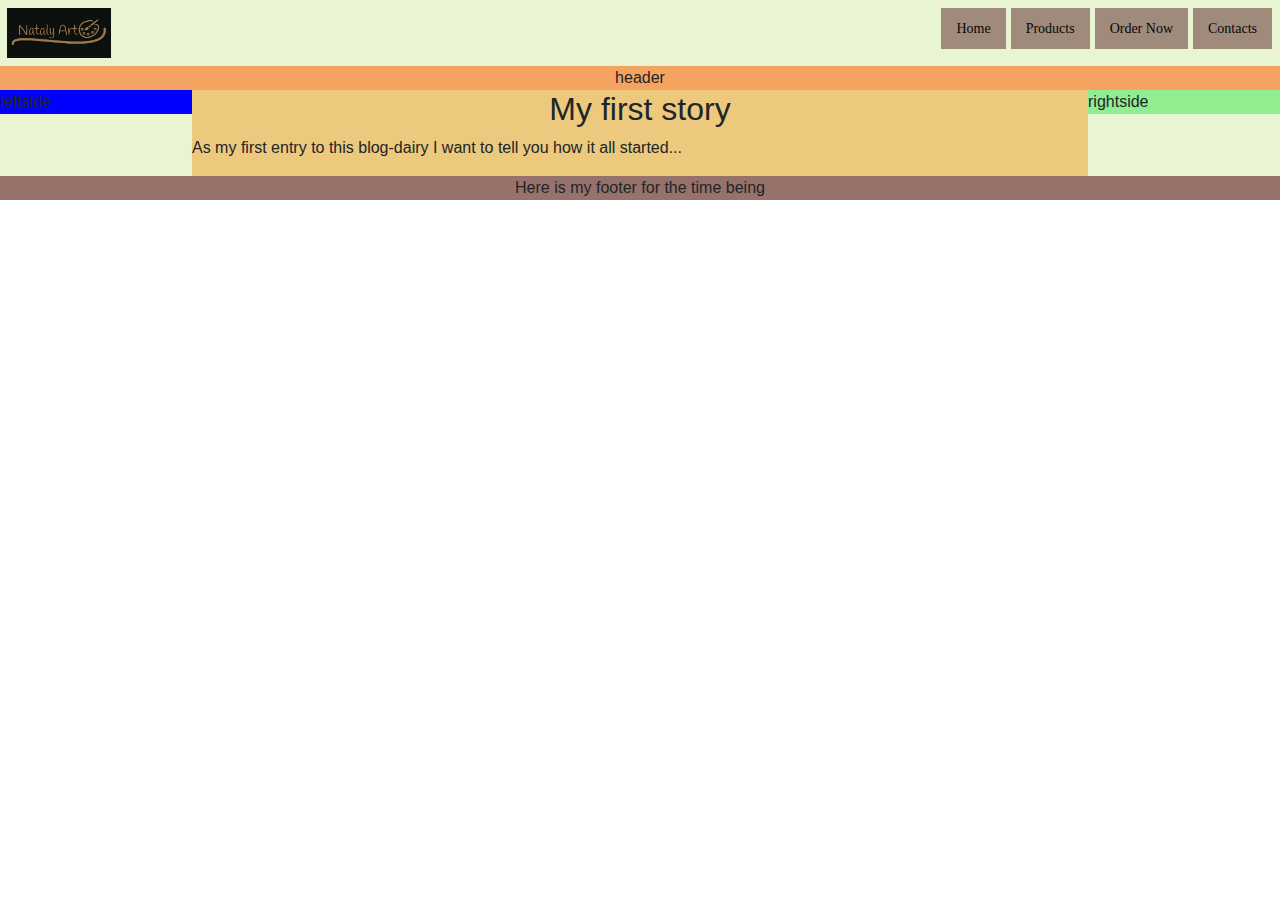
<file: libs/index.html>
<!doctype html>
<html lang="en">
<head>
    <meta charset="UTF-8">
    <meta name="viewport"
          content="width=device-width, user-scalable=no, initial-scale=1.0, maximum-scale=1.0, minimum-scale=1.0">
    <meta http-equiv="X-UA-Compatible" content="ie=edge">
    <title>Document</title>
    <link rel="stylesheet" href="../css/style.css">
    <link rel="stylesheet" href="../css/reset.css">
    <!-- Bootstrap CSS -->
    <link rel="stylesheet" href="https://stackpath.bootstrapcdn.com/bootstrap/4.4.1/css/bootstrap.min.css" integrity="sha384-Vkoo8x4CGsO3+Hhxv8T/Q5PaXtkKtu6ug5TOeNV6gBiFeWPGFN9MuhOf23Q9Ifjh" crossorigin="anonymous">

</head>
<body>
<div class="menu">
    <ul>
        <li id="menu-logo"><img src="../images/Logo.jpg" alt=""></li>
        <li class="home-button"><a href="contacts.html">Contacts</a></li>
        <li class="home-button"><a href="order.html">Order Now</a></li>
        <li class="home-button"><a href="gallery.html">Products</a></li>
        <li class="home-button"><a href="index.html">Home</a></li>
    </ul>
</div>
<div class="mainbox">



    <div class="header">header</div>
    <div class="leftside"> leftside</div>
    <div class="main">
        <div class="text-entry">
            <h2>My first story</h2>
            <p >As my first entry to this blog-dairy I want to tell you how it all started... <br>

            </p>
        </div>

    </div>
    <div class="rightside">rightside</div>
    <div class="footer">Here is my footer for the time being</div>
</div>

</body>
</html>
</file>
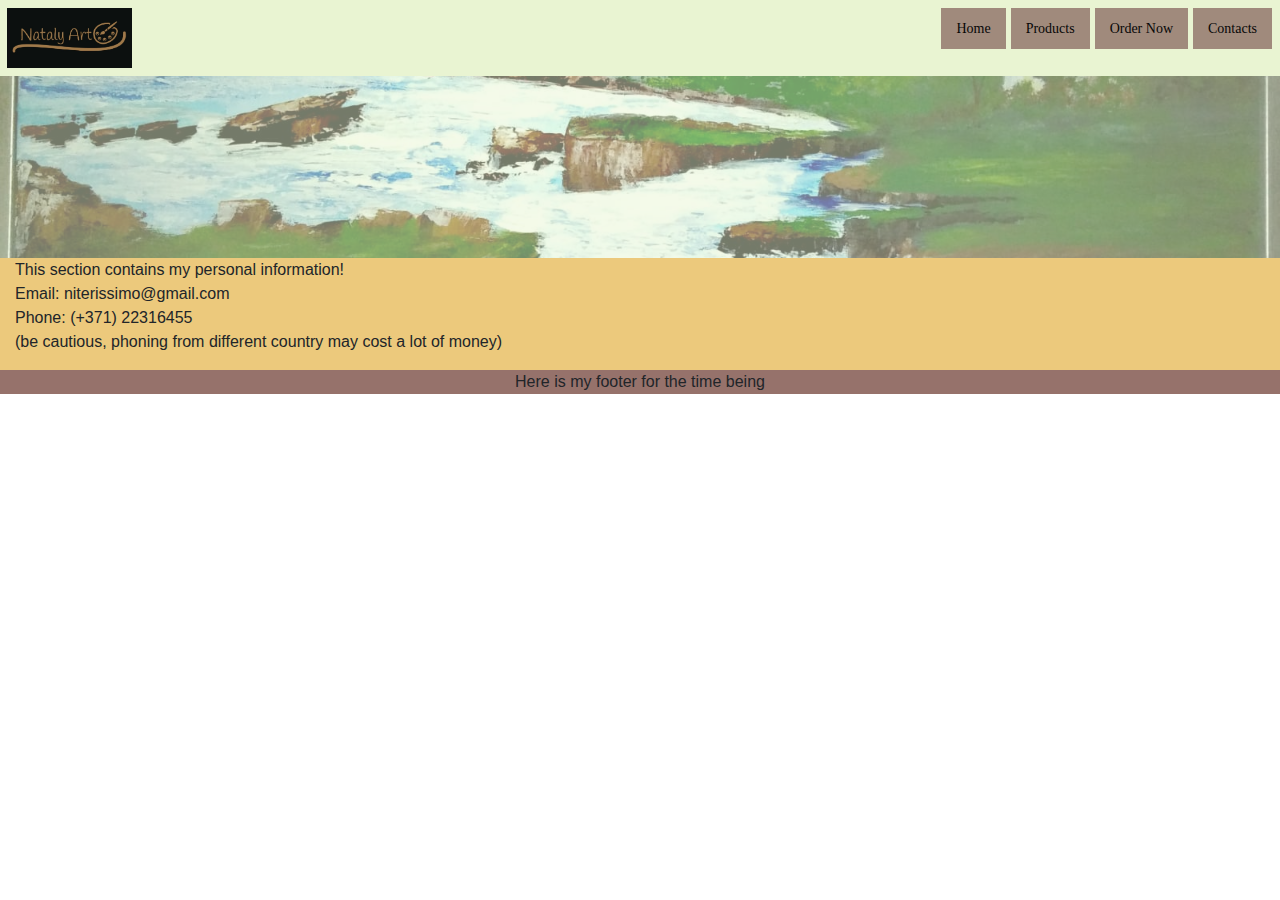
<file: libs/contacts.html>
<!doctype html>
<html lang="en">
<head>
    <meta charset="UTF-8">
    <meta name="viewport"
          content="width=device-width, user-scalable=no, initial-scale=1.0, maximum-scale=1.0, minimum-scale=1.0">
    <meta http-equiv="X-UA-Compatible" content="ie=edge">
    <title>Document</title>
    <link rel="stylesheet" href="../css/default_style.css">
    <link rel="stylesheet" href="../css/contacts_style.css">
    <link rel="stylesheet" href="../css/reset.css">
    <!-- Bootstrap CSS -->
    <link rel="stylesheet" href="https://stackpath.bootstrapcdn.com/bootstrap/4.4.1/css/bootstrap.min.css" integrity="sha384-Vkoo8x4CGsO3+Hhxv8T/Q5PaXtkKtu6ug5TOeNV6gBiFeWPGFN9MuhOf23Q9Ifjh" crossorigin="anonymous">

</head>
<body>
<div class="menu">
    <ul>
        <li id="menu-logo"><img src="../images/Logo.jpg" alt=""></li>
        <li class="home-button"><a href="contacts.html">Contacts</a></li>
        <li class="home-button"><a href="order.html">Order Now</a></li>
        <li class="home-button"><a href="gallery_paintings.html">Products</a></li>
        <li class="home-button"><a href="../index.html">Home</a></li>
    </ul>
</div>
<div class="mainbox">



    <div class="header">
        <div class="mySlides">
            <img src="../images/Paintings/high_cliffs.jpg" alt="" style="width:100%;margin: -30% 0;">
        </div>

        <div class="mySlides">
            <img src="../images/Clothings/fox-jacket.jpg" alt="" style="width:100%;margin: -37.5% 0 -47.5% 0;">
        </div>

        <div class="mySlides">
            <img src="../images/Logo.jpg" alt="" style="width:100%;margin: -16.5% 0;">
        </div>
    </div>
    <div class="main">
        <p>This section contains my personal information! <br>
            Email: niterissimo@gmail.com <br>
            Phone: (+371) 22316455 <br>
            (be cautious, phoning from different country may
            cost a lot of money) <br>
        </p>
    </div>
    <div class="footer">Here is my footer for the time being</div>
</div>

<script src="../js/autoslide.js"></script>
</body>
</html>
</file>
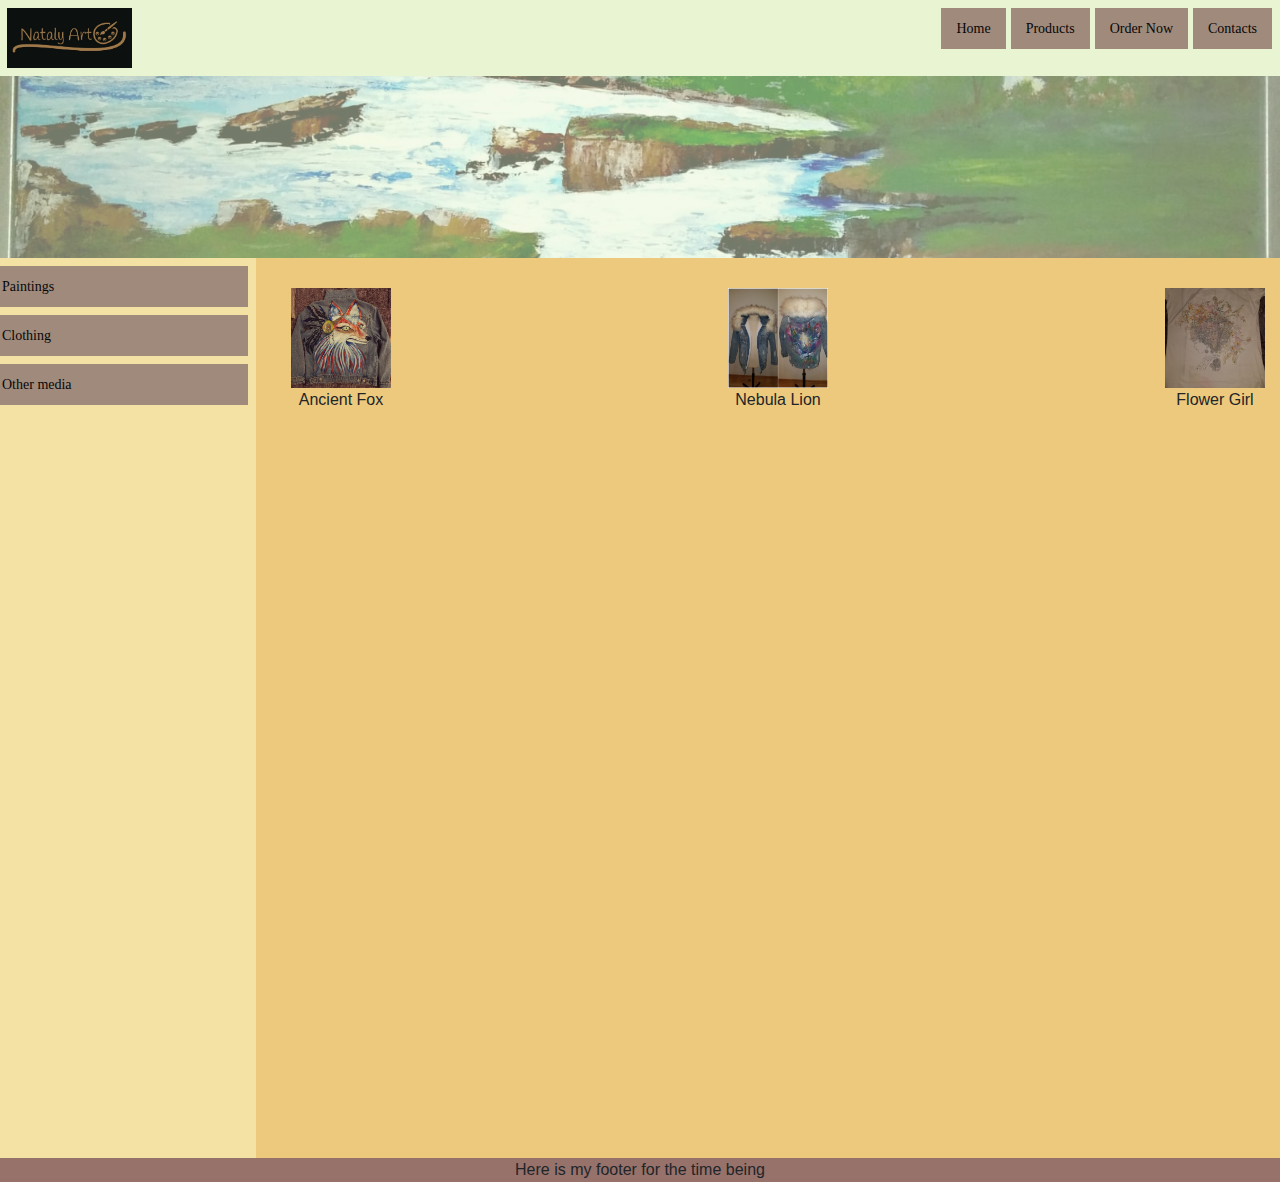
<file: libs/gallery_clothing.html>
<!doctype html>
<html lang="en">
<head>
    <meta charset="UTF-8">
    <meta name="viewport"
          content="width=device-width, user-scalable=no, initial-scale=1.0, maximum-scale=1.0, minimum-scale=1.0">
    <meta http-equiv="X-UA-Compatible" content="ie=edge">
    <title>Document</title>
    <link rel="stylesheet" href="../css/gallery_style.css">
    <link rel="stylesheet" href="../css/default_style.css">
    <link rel="stylesheet" href="../css/reset.css">
    <!-- Bootstrap CSS -->
    <link rel="stylesheet" href="https://stackpath.bootstrapcdn.com/bootstrap/4.4.1/css/bootstrap.min.css" integrity="sha384-Vkoo8x4CGsO3+Hhxv8T/Q5PaXtkKtu6ug5TOeNV6gBiFeWPGFN9MuhOf23Q9Ifjh" crossorigin="anonymous">
    <link href="../lightbox/css/lightbox.css" rel="stylesheet" />

</head>
<body>
<div class="menu">
    <ul>
        <li id="menu-logo"><img src="../images/Logo.jpg" alt=""></li>
        <li class="home-button"><a href="contacts.html">Contacts</a></li>
        <li class="home-button"><a href="order.html">Order Now</a></li>
        <li class="home-button"><a href="gallery_paintings.html">Products</a></li>
        <li class="home-button"><a href="../index.html">Home</a></li>
    </ul>
</div>
<div class="mainbox">
    <div class="header">
        <div class="mySlides">
            <img src="../images/Paintings/high_cliffs.jpg" alt="" style="width:100%;margin: -30% 0;">
        </div>

        <div class="mySlides">
            <img src="../images/Clothings/fox-jacket.jpg" alt="" style="width:100%;margin: -37.5% 0 -47.5% 0;">
        </div>

        <div class="mySlides">
            <img src="../images/Logo.jpg" alt="" style="width:100%;margin: -16.5% 0;">
        </div>
    </div>
    <div class="leftside">
        <ul>
            <li><a href="./gallery_paintings.html">Paintings</a></li>
            <li><a href="./gallery_clothing.html">Clothing</a></li>
            <li><a href="./gallery_other.html">Other media</a></li>
        </ul>
    </div>
    <div class="main">
        <div class="row">
            <div class="item">
                <a href="../images/Clothings/fox-jacket.jpg" data-lightbox="clothing">
                    <img src="../images/Clothings/fox-jacket.jpg" alt="Ancient Fox"></a>
                <p>Ancient Fox</p>
            </div>
            <div class="item">
                <a href="../images/Clothings/lion-jacket.jpg" data-lightbox="clothing">
                    <img src="../images/Clothings/lion-jacket.jpg" alt="Nebula Lion"></a>
                <p>Nebula Lion</p>
            </div>
            <div class="item">
                <a href="../images/Clothings/flowergirl-shirt.jpg" data-lightbox="clothing">
                    <img src="../images/Clothings/flowergirl-shirt.jpg" alt="Flower Girl"></a>
                <p>Flower Girl</p>
            </div>
        </div>
    </div>
    <div class="footer">Here is my footer for the time being</div>
</div>
<script src="../js/autoslide.js"></script>
<script src="../lightbox/js/lightbox-plus-jquery.js"></script>
</body>
</html>
</file>
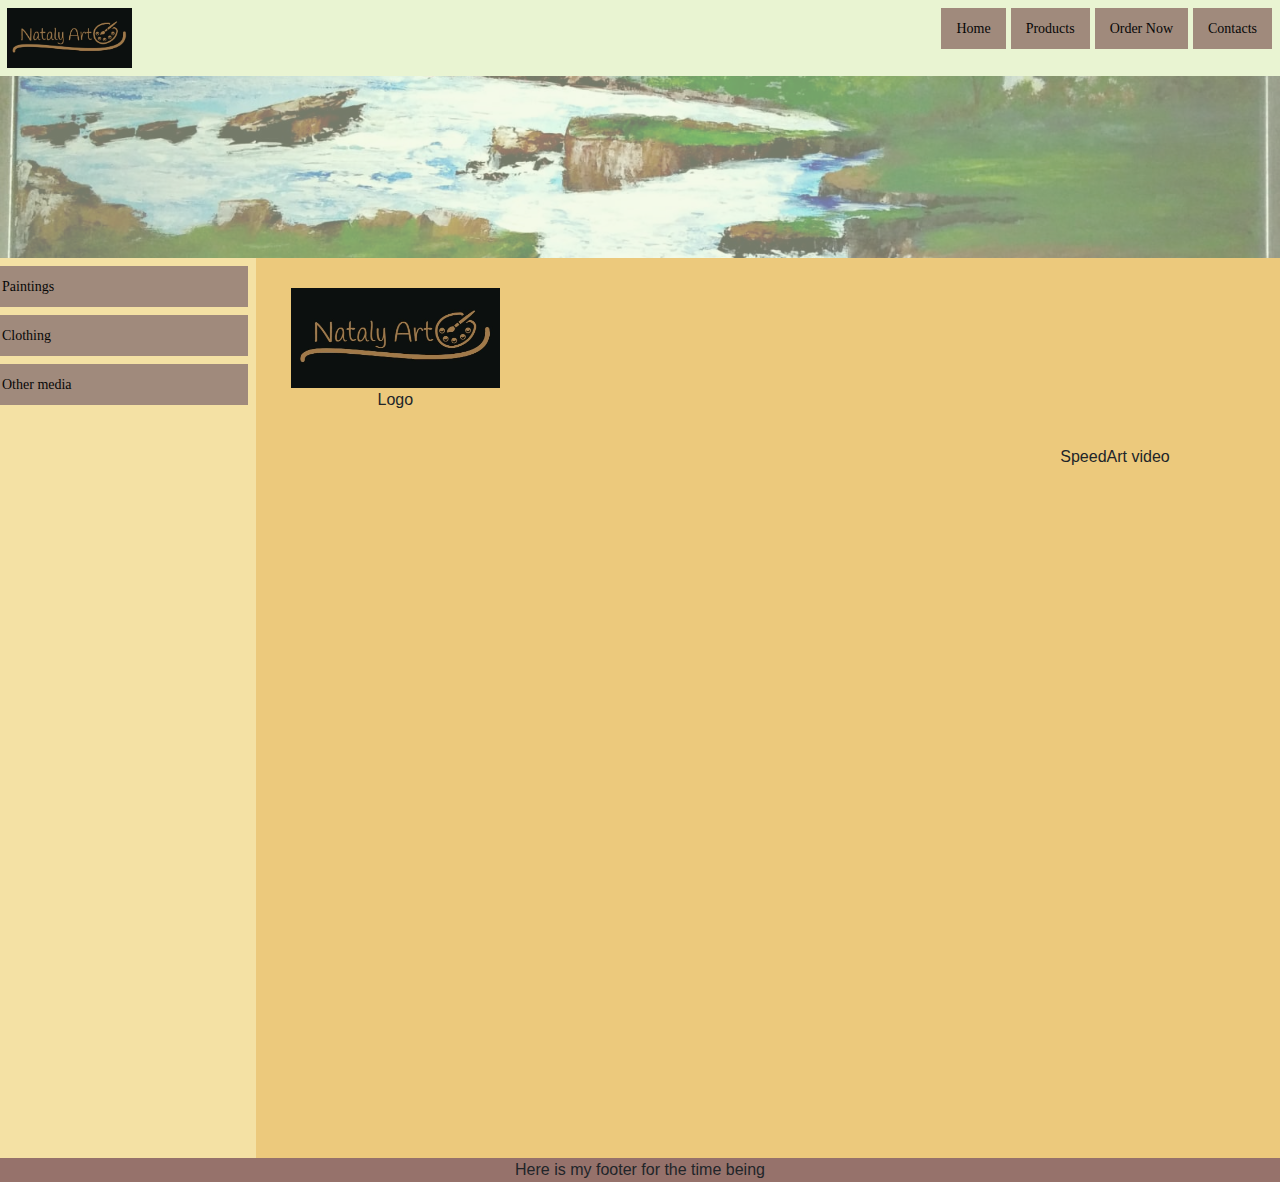
<file: libs/gallery_other.html>
<!doctype html>
<html lang="en">
<head>
    <meta charset="UTF-8">
    <meta name="viewport"
          content="width=device-width, user-scalable=no, initial-scale=1.0, maximum-scale=1.0, minimum-scale=1.0">
    <meta http-equiv="X-UA-Compatible" content="ie=edge">
    <title>Document</title>
    <link rel="stylesheet" href="../css/gallery_style.css">
    <link rel="stylesheet" href="../css/default_style.css">
    <link rel="stylesheet" href="../css/reset.css">
    <!-- Bootstrap CSS -->
    <link rel="stylesheet" href="https://stackpath.bootstrapcdn.com/bootstrap/4.4.1/css/bootstrap.min.css" integrity="sha384-Vkoo8x4CGsO3+Hhxv8T/Q5PaXtkKtu6ug5TOeNV6gBiFeWPGFN9MuhOf23Q9Ifjh" crossorigin="anonymous">
    <link href="../lightbox/css/lightbox.css" rel="stylesheet" />

</head>
<body>
<div class="menu">
    <ul>
        <li id="menu-logo"><img src="../images/Logo.jpg" alt=""></li>
        <li class="home-button"><a href="contacts.html">Contacts</a></li>
        <li class="home-button"><a href="order.html">Order Now</a></li>
        <li class="home-button"><a href="gallery_paintings.html">Products</a></li>
        <li class="home-button"><a href="../index.html">Home</a></li>
    </ul>
</div>
<div class="mainbox">
    <div class="header">
        <div class="mySlides">
            <img src="../images/Paintings/high_cliffs.jpg" alt="" style="width:100%;margin: -30% 0;">
        </div>

        <div class="mySlides">
            <img src="../images/Clothings/fox-jacket.jpg" alt="" style="width:100%;margin: -37.5% 0 -47.5% 0;">
        </div>

        <div class="mySlides">
            <img src="../images/Logo.jpg" alt="" style="width:100%;margin: -16.5% 0;">
        </div>
    </div>
    <div class="leftside">
        <ul>
            <li><a href="./gallery_paintings.html">Paintings</a></li>
            <li><a href="./gallery_clothing.html">Clothing</a></li>
            <li><a href="./gallery_other.html">Other media</a></li>
        </ul>
    </div>
    <div class="main">
        <div class="row">
            <div class="item">
                <a href="../images/Logo.jpg" data-lightbox="Other">
                    <img src="../images/Logo.jpg" alt="Nataly Art Logo"></a>
                <p>Logo</p>
            </div>
            <div class="item">
                <iframe src="https://www.youtube.com/embed/rwyzA-UrgmA"></iframe>
                <p>SpeedArt video</p>
            </div>
        </div>
    </div>
    <div class="footer">Here is my footer for the time being</div>
</div>
<script src="../js/autoslide.js"></script>
<script src="../lightbox/js/lightbox-plus-jquery.js"></script>
</body>
</html>
</file>
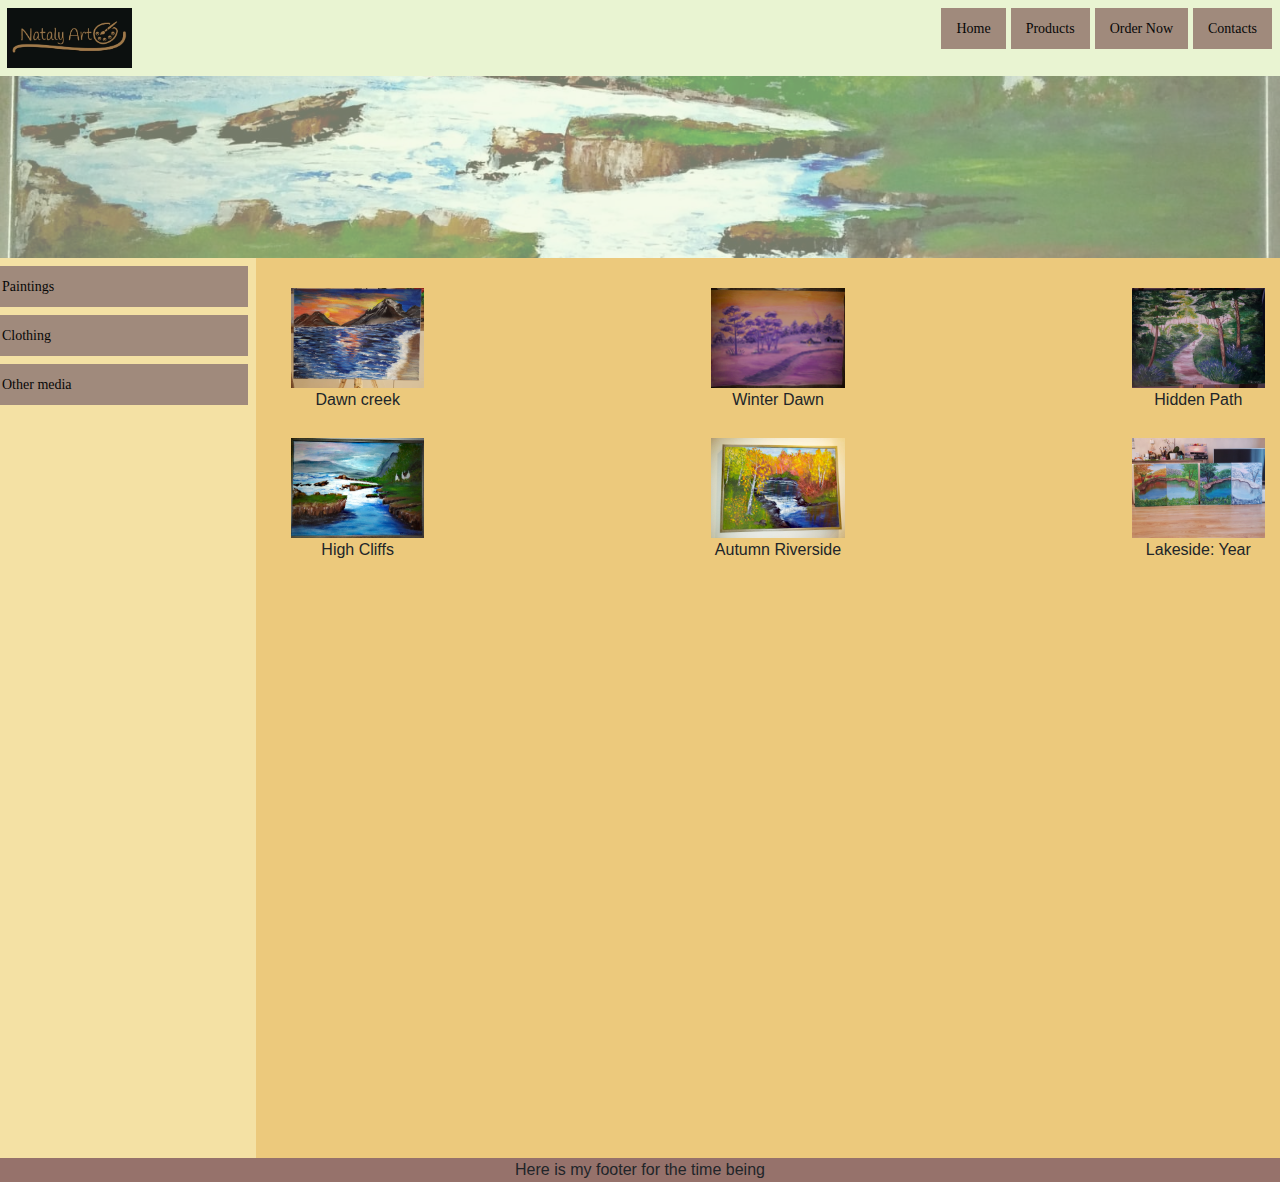
<file: libs/gallery_paintings.html>
<!doctype html>
<html lang="en">
<head>
    <meta charset="UTF-8">
    <meta name="viewport"
          content="width=device-width, user-scalable=no, initial-scale=1.0, maximum-scale=1.0, minimum-scale=1.0">
    <meta http-equiv="X-UA-Compatible" content="ie=edge">
    <title>Document</title>
    <link rel="stylesheet" href="../css/gallery_style.css">
    <link rel="stylesheet" href="../css/default_style.css">
    <link rel="stylesheet" href="../css/reset.css">
    <!-- Bootstrap CSS -->
    <link rel="stylesheet" href="https://stackpath.bootstrapcdn.com/bootstrap/4.4.1/css/bootstrap.min.css" integrity="sha384-Vkoo8x4CGsO3+Hhxv8T/Q5PaXtkKtu6ug5TOeNV6gBiFeWPGFN9MuhOf23Q9Ifjh" crossorigin="anonymous">
    <link href="../lightbox/css/lightbox.css" rel="stylesheet" />

</head>
<body>
<div class="menu">
    <ul>
        <li id="menu-logo"><img src="../images/Logo.jpg" alt=""></li>
        <li class="home-button"><a href="contacts.html">Contacts</a></li>
        <li class="home-button"><a href="order.html">Order Now</a></li>
        <li class="home-button"><a href="gallery_paintings.html">Products</a></li>
        <li class="home-button"><a href="../index.html">Home</a></li>
    </ul>
</div>
<div class="mainbox">
    <div class="header">
            <div class="mySlides">
                <img src="../images/Paintings/high_cliffs.jpg" alt="" style="width:100%;margin: -30% 0;">
            </div>

            <div class="mySlides">
                <img src="../images/Clothings/fox-jacket.jpg" alt="" style="width:100%;margin: -37.5% 0 -47.5% 0;">
            </div>

            <div class="mySlides">
                <img src="../images/Logo.jpg" alt="" style="width:100%;margin: -16.45% 0;">
            </div>
    </div>
    <div class="leftside">
        <ul>
            <li><a href="./gallery_paintings.html">Paintings</a></li>
            <li><a href="./gallery_clothing.html">Clothing</a></li>
            <li><a href="./gallery_other.html">Other media</a></li>
        </ul>
    </div>
    <div class="main">
        <div class="row">
            <div class="item">
                <a href="../images/Paintings/dawn_creek.jpg" data-lightbox="paintings">
                    <img src="../images/Paintings/dawn_creek.jpg" alt="Dawn creek"></a>
                <p>Dawn creek</p>
            </div>
            <div class="item">
                <a href="../images/Paintings/dawn_winter.jpg" data-lightbox="paintings">
                    <img src="../images/Paintings/dawn_winter.jpg" alt="Winter Dawn"></a>
                <p>Winter Dawn</p>
            </div>
            <div class="item">
                <a href="../images/Paintings/hidden_path.jpg" data-lightbox="paintings">
                    <img src="../images/Paintings/hidden_path.jpg" alt="Hidden Path"></a>
                <p>Hidden Path</p>
            </div>
        </div>
        <div class="row">
            <div class="item">
                <a href="../images/Paintings/high_cliffs.jpg" data-lightbox="paintings">
                    <img src="../images/Paintings/high_cliffs.jpg" alt="High Cliffs"></a>
                <p>High Cliffs</p>
            </div>
            <div class="item">
                <a href="../images/Paintings/riverside_autumn.jpg" data-lightbox="paintings">
                    <img src="../images/Paintings/riverside_autumn.jpg" alt="Autumn Riverside"></a>
                <p>Autumn Riverside</p>
            </div>
            <div class="item">
                <a href="../images/Paintings/lakeside_year.jpg" data-lightbox="paintings">
                    <img src="../images/Paintings/lakeside_year.jpg" alt="Lakeside: Year"></a>
                <p>Lakeside: Year</p>
            </div>
        </div>
    </div>
    <div class="footer">Here is my footer for the time being</div>
</div>

<script src="../js/autoslide.js"></script>
<script src="../lightbox/js/lightbox-plus-jquery.js"></script>
</body>
</html>
</file>
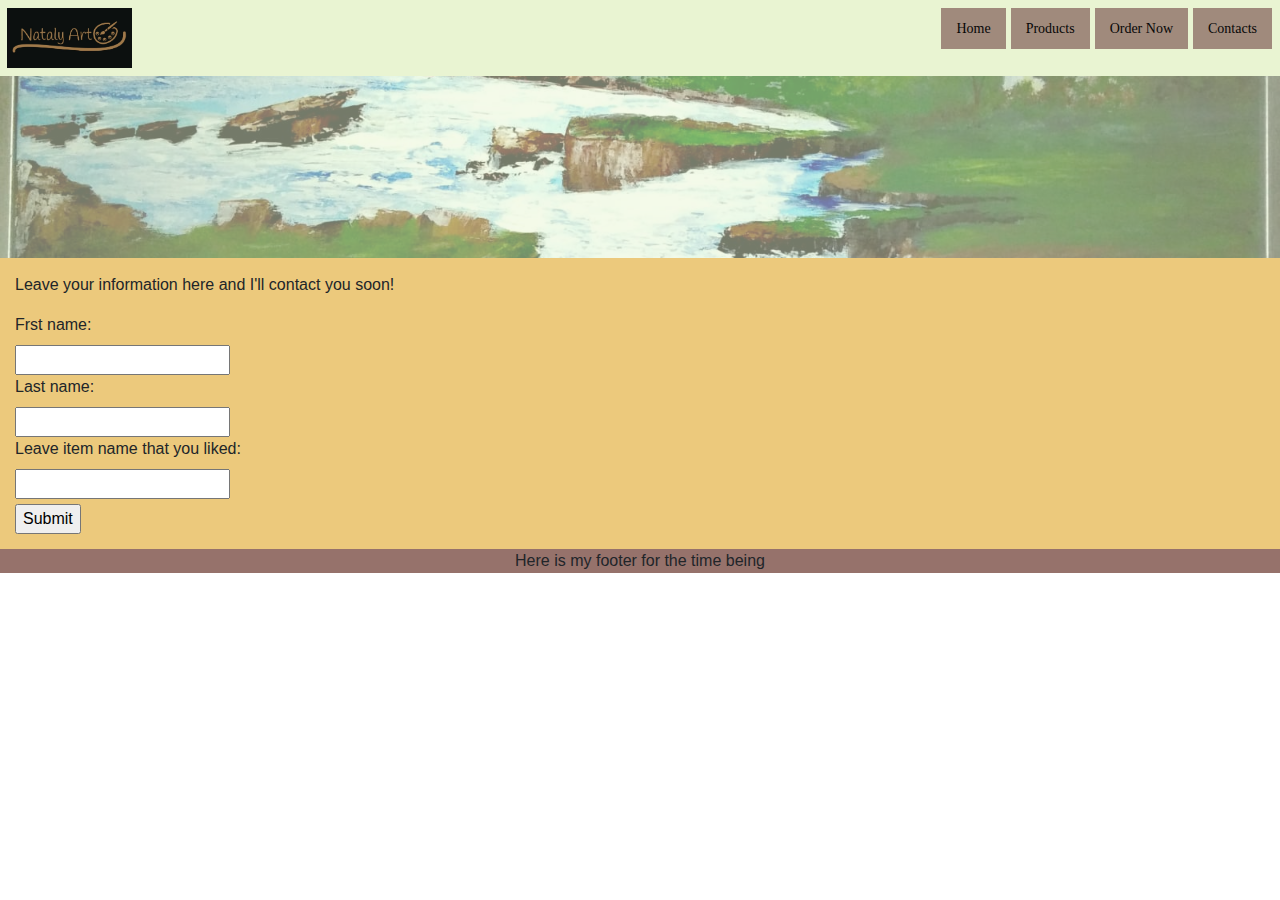
<file: libs/order.html>
<!doctype html>
<html lang="en">
<head>
    <meta charset="UTF-8">
    <meta name="viewport"
          content="width=device-width, user-scalable=no, initial-scale=1.0, maximum-scale=1.0, minimum-scale=1.0">
    <meta http-equiv="X-UA-Compatible" content="ie=edge">
    <title>Document</title>
    <link rel="stylesheet" href="../css/default_style.css">
    <link rel="stylesheet" href="../css/order_style.css">
    <link rel="stylesheet" href="../css/reset.css">
    <!-- Bootstrap CSS -->
    <link rel="stylesheet" href="https://stackpath.bootstrapcdn.com/bootstrap/4.4.1/css/bootstrap.min.css" integrity="sha384-Vkoo8x4CGsO3+Hhxv8T/Q5PaXtkKtu6ug5TOeNV6gBiFeWPGFN9MuhOf23Q9Ifjh" crossorigin="anonymous">

</head>
<body>
<div class="menu">
    <ul>
        <li id="menu-logo"><img src="../images/Logo.jpg" alt=""></li>
        <li class="home-button"><a href="contacts.html">Contacts</a></li>
        <li class="home-button"><a href="order.html">Order Now</a></li>
        <li class="home-button"><a href="gallery_paintings.html">Products</a></li>
        <li class="home-button"><a href="../index.html">Home</a></li>
    </ul>
</div>
<div class="mainbox">



    <div class="header">
        <div class="mySlides">
            <img src="../images/Paintings/high_cliffs.jpg" alt="" style="width:100%;margin: -30% 0;">
        </div>

        <div class="mySlides">
            <img src="../images/Clothings/fox-jacket.jpg" alt="" style="width:100%;margin: -37.5% 0 -47.5% 0;">
        </div>

        <div class="mySlides">
            <img src="../images/Logo.jpg" alt="" style="width:100%;margin: -16.5% 0;">
        </div>
    </div>
    <div class="main">
        <p>Leave your information here and I'll contact you soon! </p>
        <form action="order.html">
            <label for="fname">Frst name:</label><br>
            <input type="text" id="fname" name="fname"><br>
            <label for="lname">Last name:</label><br>
            <input type="text" id="lname" name="lname"><br>
            <label for="comment">Leave item name that you liked:</label><br>
            <input type="text" id="comment" name="comment" style="margin-bottom: 5px"><br>
            <input type="submit" value="Submit">
        </form>
    </div>
    <div class="footer">Here is my footer for the time being</div>
</div>

<script src="../js/autoslide.js"></script>
</body>
</html>
</file>
<file: css/style.css>
.mainbox{
    background-color: #E9F4D2;
    width: 100%;
    margin: 0 auto;
    position: relative;
    top:66px;
}
.header{
    background-color: sandybrown;
    text-align: center;
}
.menu{
    background-color: #E9F4D2;
    width: 100%;
    position: fixed;
    z-index: 1;


}
.leftside{
    background-color: blue;
    width: 15%;
    float: left;
}
.main{
    background-color: #ECC97C;
    width: 70%;
    float: left;
}
.rightside{
    background-color: lightgreen;
    width: 15%;
    float: left;
}
.footer {
    background-color: #96726B;
    clear: both;
    width: 100%;
    text-align: center;
}
.menu>ul>li.home-button{
    margin-left: 5px;
    float: right;
}
#menu-logo>img{

    height:50px;
}
#menu-logo{
    background-color: #E9F4D2 ;
}
.menu>ul>li{
    display:inline;
    padding: 10px 15px 10px 15px;
    background-color: #A08A7C;
    position: relative;
    top: 8px;
    right: 8px;


    font-family: Tahoma,serif;
    font-size: 14px;
}
.menu>ul>li>a{
    text-decoration: none;
    color: #070707;
}
.text-entry>p{
    text-align: justify;
}
.text-entry>h2{
    text-align: center;
}

.gallery>a>img{
    width: 30%;
    margin-left: 2%;

}
</file>
<file: css/default_style.css>
.mainbox{
    background-color: #E9F4D2;
    width: 100%;
    margin: 0 auto;
    position: relative;
    top:66px;
}

.menu{
    background-color: #E9F4D2;
    position: fixed;
    z-index: 1;
    /*have to add width to all devices*/

}
.main{
    background-color: #ECC97C;
    float: left;
}
.footer {
    background-color: #96726B;
    clear: both;
    width: 100%;
    text-align: center;
}
#menu-logo{
    background-color: #E9F4D2 ;
}

.menu>ul>li>a{
    text-decoration: none;
    color: #070707;
}
.mySlides {
    opacity: 50%;
    width: 100%;
}
@media only screen and (max-width: 510px){
    .menu{
        width:100%;
        height: 110px;
    }
    .header{
        width: 100%;
        overflow: hidden;
        padding-top: 120px ;
    }
    #menu-logo>img{

        height:60px;
    }
    .menu>ul>li{
        display:inline;
        padding: 10px 15px 10px 15px;
        background-color: #A08A7C;
        position: relative;
        top: 8px;
        right: 8px;


        font-family: Tahoma,serif;
        font-size: 12px;
    }
    .menu>ul>li.home-button{
        margin-left: 5px;
        float: right;
    }
}

@media only screen and (min-width: 510px) {
    .header{
        width: 100%;
        overflow: hidden;
        margin: 0;

    }
    .menu{
        width:100%;
        height: 80px;
    }
    .menu>ul>li{
        display:inline;
        padding: 10px 15px 10px 15px;
        background-color: #A08A7C;
        position: relative;
        top: 8px;
        right: 8px;


        font-family: Tahoma,serif;
        font-size: 12px;
    }
    #menu-logo>img{

        height:60px;
    }
    .menu>ul>li.home-button{
        margin-left: 5px;
        float: right;
    }
}


@media only screen and (min-width: 600px) {
    .menu{
        width:100%;
        height: auto;

    }
    .menu>ul>li{
        display:inline;
        padding: 10px 15px 10px 15px;
        background-color: #A08A7C;
        position: relative;
        top: 8px;
        right: 8px;


        font-family: Tahoma,serif;
        font-size: 14px;
    }
    #menu-logo>img{

        height:60px;
    }
    .menu>ul>li.home-button{
        margin-left: 5px;
        float: right;
    }
}



@media only screen and (min-width: 992px) {}

@media only screen and (min-width: 1200px) {}
</file>
<file: css/contacts_style.css>
.main{
    background-color: #ECC97C;
    width: 100%;
    float: left;
    padding-left: 15px;
}
</file>
<file: css/gallery_style.css>
.leftside{
    background-color: #f4e1a4;
    height: 100%;
    float: left;
}
.leftside>ul>li{

}


.leftside>ul>li>a{
    text-decoration: none;
    color: #070707;
}

.main{
    background-color: #ECC97C;
    width: 80%;
    float: left;
}

.item{
    text-align: center;
}


@media only screen and (max-width: 510px) {
    .leftside>ul>li{
        padding: 10px 10px 10px 10px;
        position: relative;
        background-color: #A08A7C;
        right: 8px;
        margin-top: 8px;

        font-family: Tahoma,serif;
        font-size: 14px;
    }
    .row{
        display: flex;
        justify-content: space-between;
        padding: 10px 10px 10px 30px;
    }
    .item>a>img{
        width: 100%;
    }
    .item>iframe{
        width: 100%;
    }
    .main{
        padding: 10px;
    }
    .leftside{
        width: 18%;
    }
}


@media only screen and (min-width: 510px) {
    html, body, .mainbox, .leftside, .main{
        height: 100%;
    }


    .leftside>ul>li{
        padding: 10px 10px 10px 10px;
        position: relative;
        background-color: #A08A7C;
        right: 8px;
        margin-top: 8px;

        font-family: Tahoma,serif;
        font-size: 14px;
    }
    .row{
        display: flex;
        justify-content: space-between;
        padding: 10px 10px 0 30px;
    }
    .item>a>img{
         height: 100px;
    }

    .main{
        padding: 20px;
    }
    .leftside{
        width: 20%;
    }


}
@media only screen and (min-width: 600px) {

}
</file>
<file: css/order_style.css>
.main{
    background-color: #ECC97C;
    width: 100%;
    padding: 15px;
}
</file>
